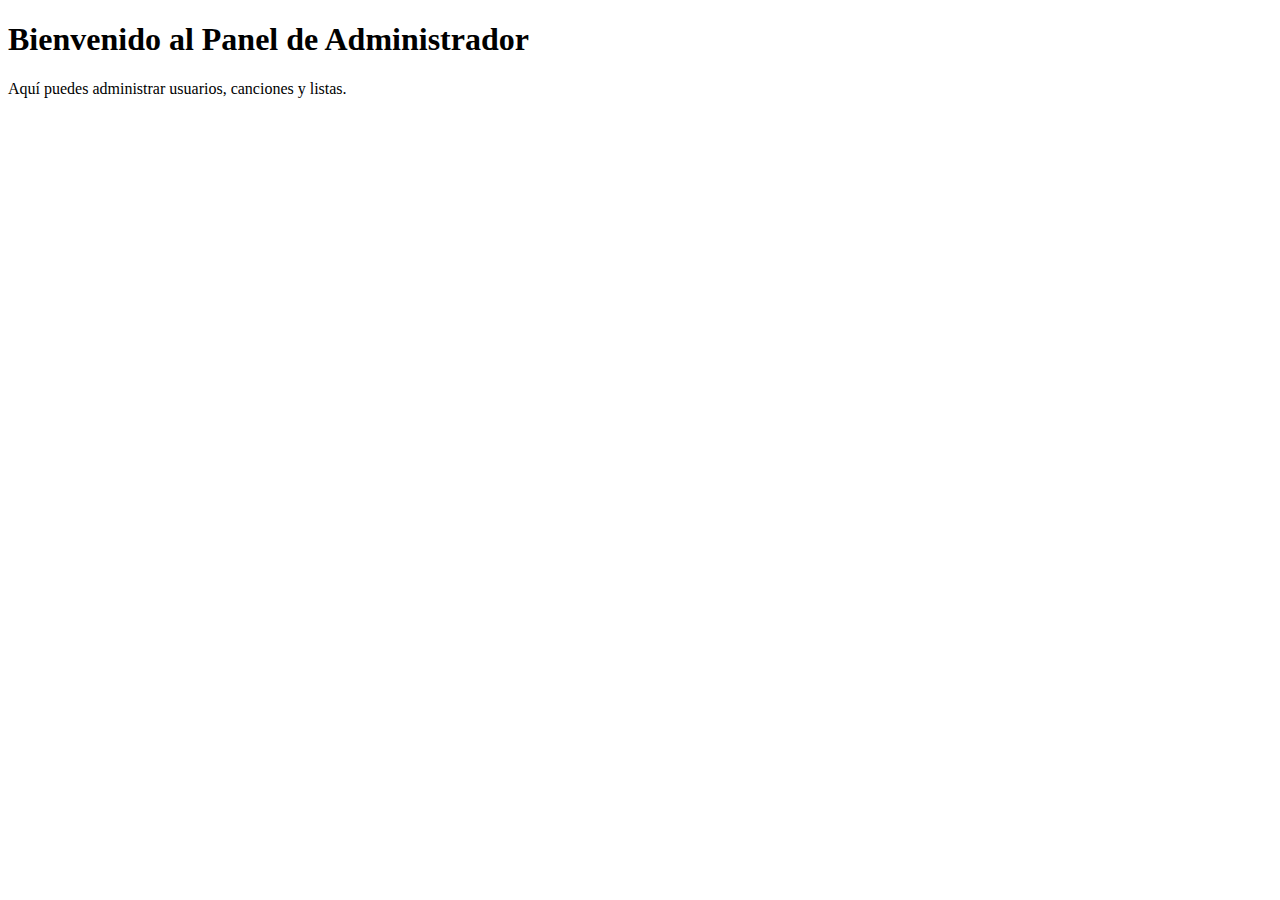
<file: admin.html>
<!DOCTYPE html>
<html lang="es">
<head>
    <meta charset="UTF-8">
    <meta name="viewport" content="width=device-width, initial-scale=1.0">
    <title>Panel de Administrador</title>
</head>
<body>
    <h1>Bienvenido al Panel de Administrador</h1>
    <p>Aquí puedes administrar usuarios, canciones y listas.</p>
    <!-- Aquí iría el contenido específico para el administrador -->
</body>
</html>
</file>
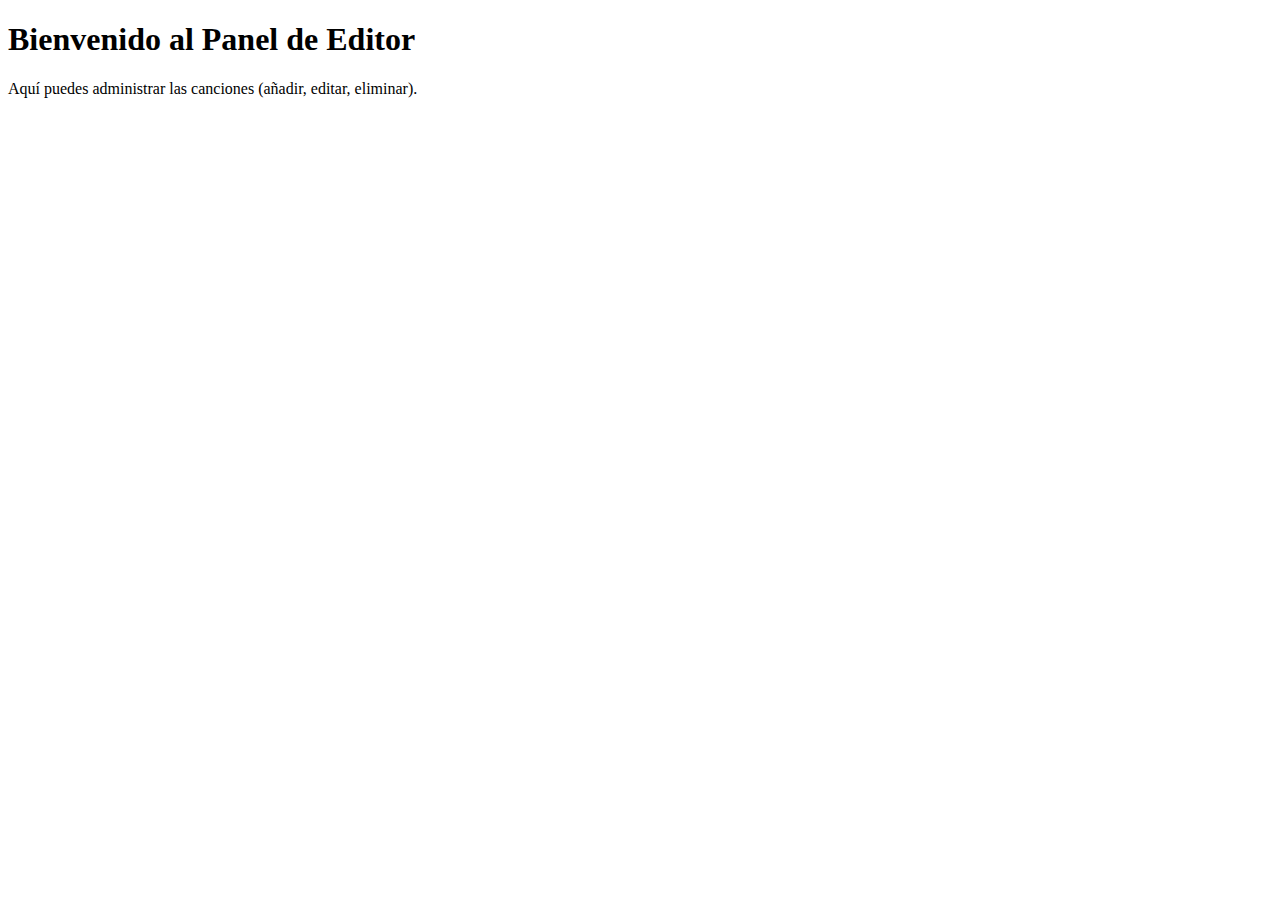
<file: editor.html>
<!DOCTYPE html>
<html lang="es">
<head>
    <meta charset="UTF-8">
    <meta name="viewport" content="width=device-width, initial-scale=1.0">
    <title>Panel de Editor</title>
</head>
<body>
    <h1>Bienvenido al Panel de Editor</h1>
    <p>Aquí puedes administrar las canciones (añadir, editar, eliminar).</p>
    <!-- Aquí iría el contenido específico para el editor -->
</body>
</html>
</file>
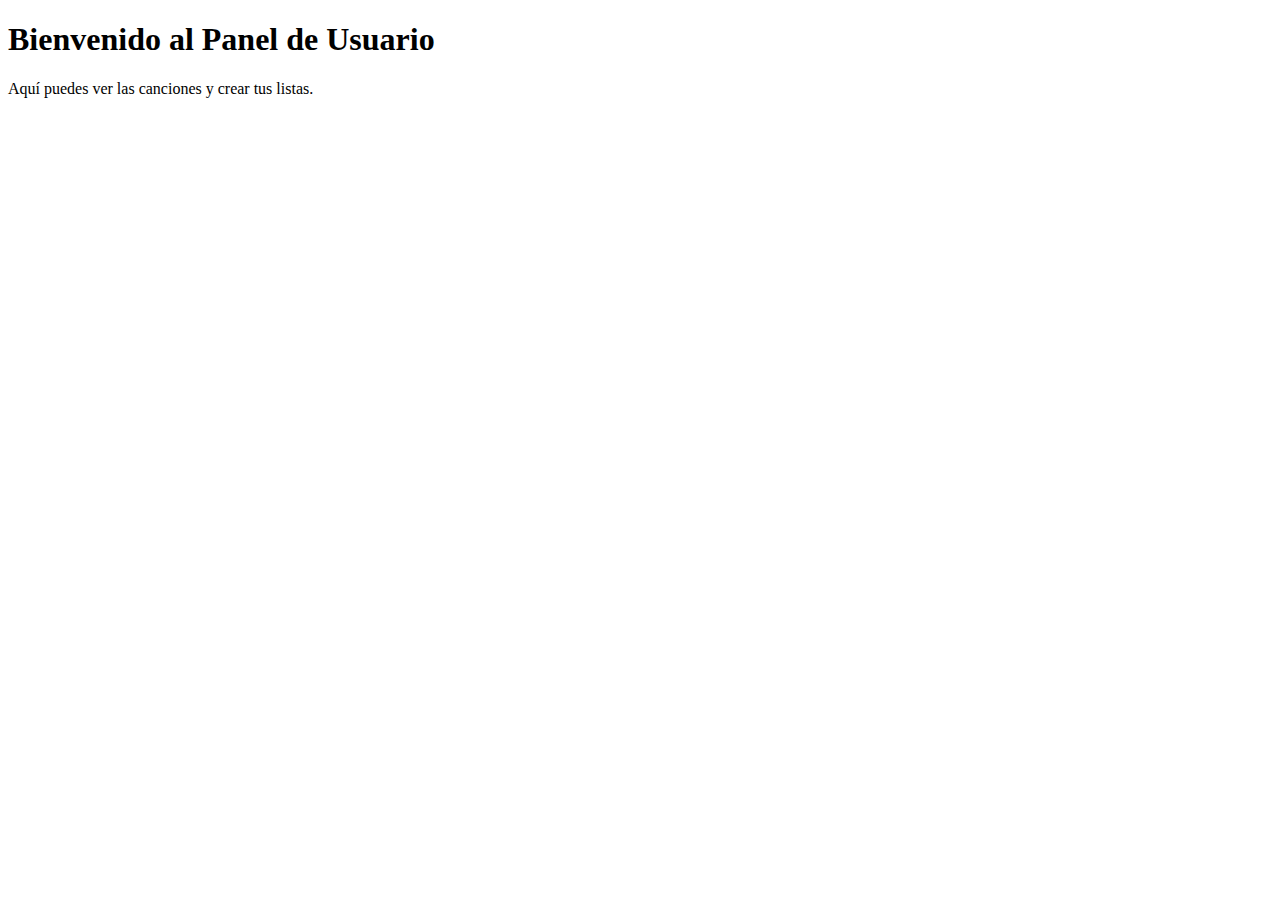
<file: user.html>
<!DOCTYPE html>
<html lang="es">
<head>
    <meta charset="UTF-8">
    <meta name="viewport" content="width=device-width, initial-scale=1.0">
    <title>Panel de Usuario</title>
</head>
<body>
    <h1>Bienvenido al Panel de Usuario</h1>
    <p>Aquí puedes ver las canciones y crear tus listas.</p>
    <!-- Aquí iría el contenido específico para el usuario -->
</body>
</html>
</file>
